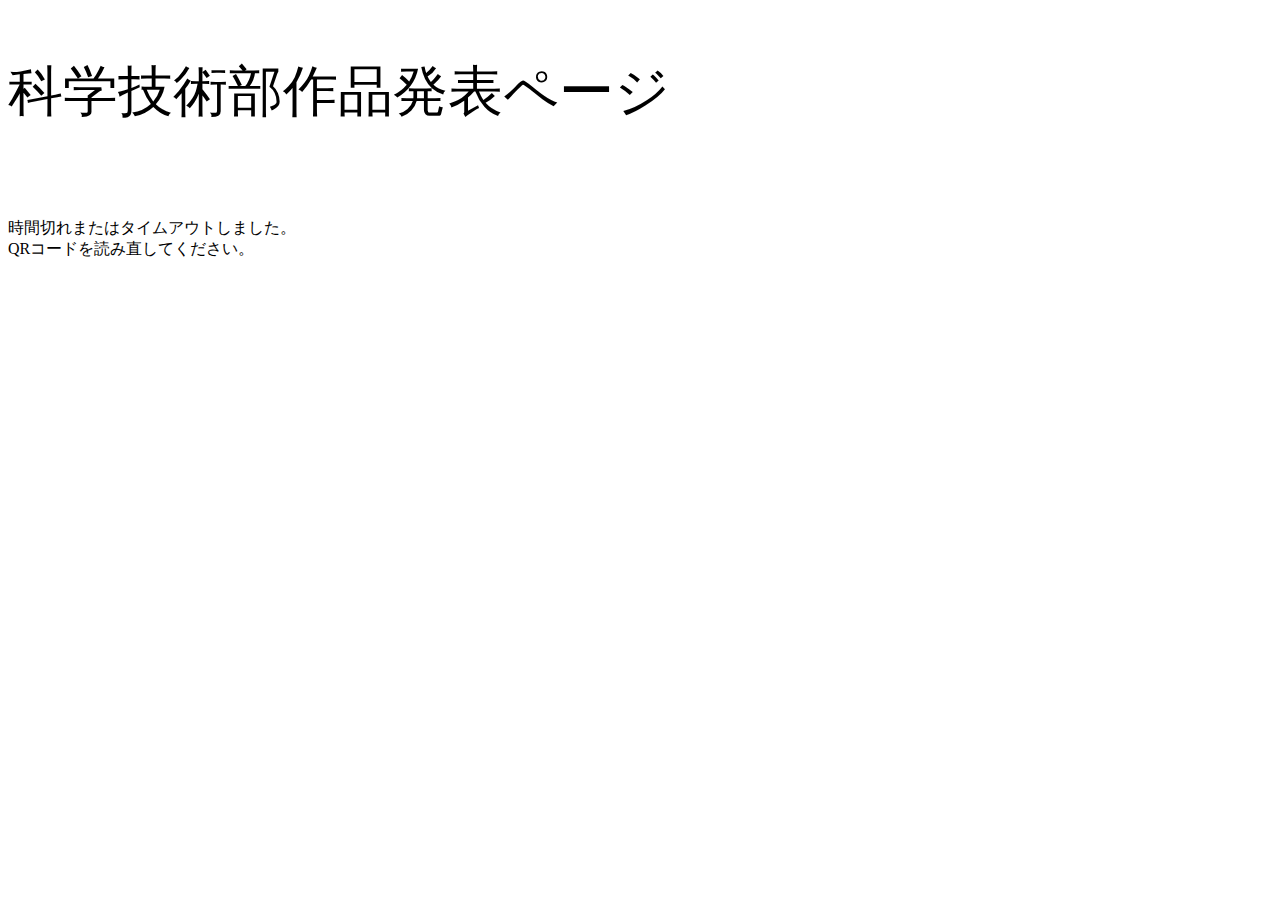
<file: index.html>
<!DOCTYPE html>
<html lang="ja">
<head>
    <meta charset="UTF-8">
    <meta name="viewport" content="width=device-width, initial-scale=1.0">
    <title>科学技術部作品発表 プロジェクトページ</title>
    <link rel="stylesheet" href="font.css">
</head>
<body>
    <p class="fon" style="font-size: 55px;">科学技術部作品発表</p>
    <style id="font">.fon{font-family: 'Noto Sans JP', sans-serif;}</style>
    <script>
        function stopif(){
            if(document.cookie.indexOf('data')==-1)document.body.innerHTML='<p style="font-size: 55px;">科学技術部作品発表ページ</p><br><p>時間切れまたはタイムアウトしました。<br>QRコードを読み直してください。</p>';
        }
        
        if(document.cookie.indexOf('data')==0||document.cookie.indexOf('kannri')==0){
            let selectcreate=document.createElement('select');
            selectcreate.id='fonts';
            selectcreate.className='fon';
            
            let gakunendiv=document.createElement('div');
            gakunendiv.className='gakunen';
            gakunendiv.id='gakunendiv'
            let one=document.createElement('a');
            one.href='https://tamago55123.github.io/data-kagaku/index1.html';
            one.style="color:orange;";
            one.className='gakunenbor';
            one.innerHTML='1年生';
            let two=document.createElement('a');
            two.href='https://tamago55123.github.io/data-kagaku/index2.html';
            two.style="color:#0000FF;";
            two.innerHTML='2年生';
            two.className='gakunenbor';
            document.body.appendChild(gakunendiv);
            let gakunendiv2=document.getElementById('gakunendiv');
            gakunendiv2.appendChild(one);
            gakunendiv2.appendChild(two);
            
            document.body.appendChild(selectcreate);
            let select=document.querySelector('select#fonts');
            let option=[
                document.createElement('option'),
                document.createElement('option'),
                document.createElement('option'),
                document.createElement('option')
            ];
            option[0].innerText='Noto Sans';
            option[0].value="font-family: 'Noto Sans JP', sans-serif;";
            option[1].innerText='DotGothic16';
            option[1].value="font-family: 'DotGothic16', sans-serif;";
            option[2].innerText='Ramport One';
            option[2].value="font-family: 'Rampart One', sans-serif;";
            option[3].innerText='M Plus Rounded 1c';
            option[3].value="font-family: 'M PLUS Rounded 1c', sans-serif;";
            select.appendChild(option[0]);
            select.appendChild(option[1]);
            select.appendChild(option[2]);
            select.appendChild(option[3]);
            
            let style=document.querySelector('style#font')
            select.addEventListener('change',function (){
                style.innerHTML=`.fon{${select.value}}`;
                console.log(style.innerHTML);
            });

        }
        else{
            document.body.innerHTML='<p style="font-size: 55px;">科学技術部作品発表ページ</p><br><p>時間切れまたはタイムアウトしました。<br>QRコードを読み直してください。</p>';
        }
        window.addEventListener('click',stopif);
    </script>
    <style>
        .gakunen{
            font-family: 'Rampart One', sans-serif;
            display: flex;
            width: 100%;
            height: 83px;
        }
        .gakunenbor{
            border: 5px black solid;
            font-size: 40px;
            text-align: center;
            display: block;
            width: 50%;
            height: 65px;
        }
    </style>
    
</body>
</html>
</file>
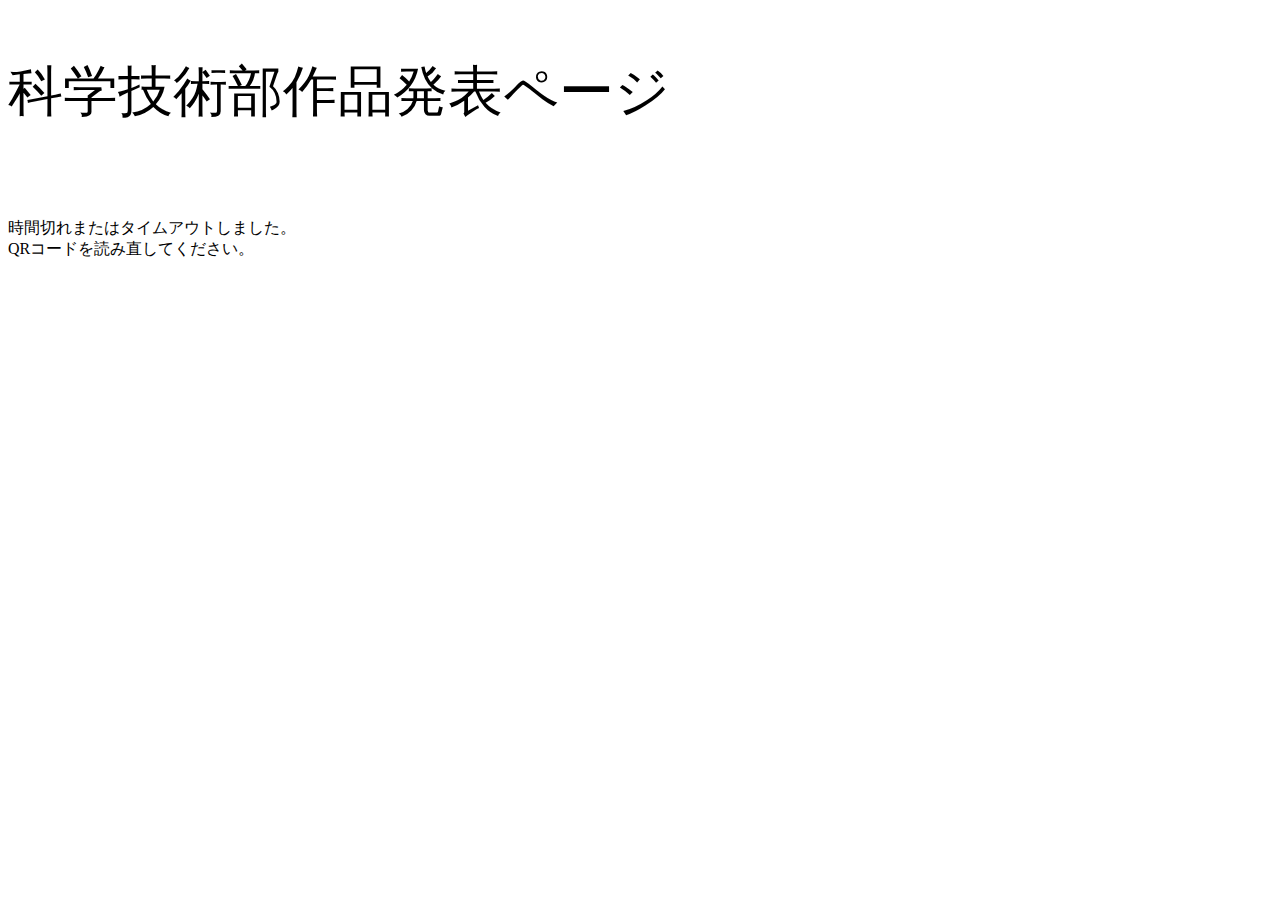
<file: cookie.html>
<!DOCTYPE html>
<html lang="ja">
<head>
    <meta charset="UTF-8">
    <meta name="viewport" content="width=device-width, initial-scale=1.0">
    <title>Document</title>
</head>
<body>
    <script>
        document.cookie='data=1; max-age=600';
        document.location.href='https://tamago55123.github.io/data-kagaku/index.html';
    </script>
</body>
</html>
</file>
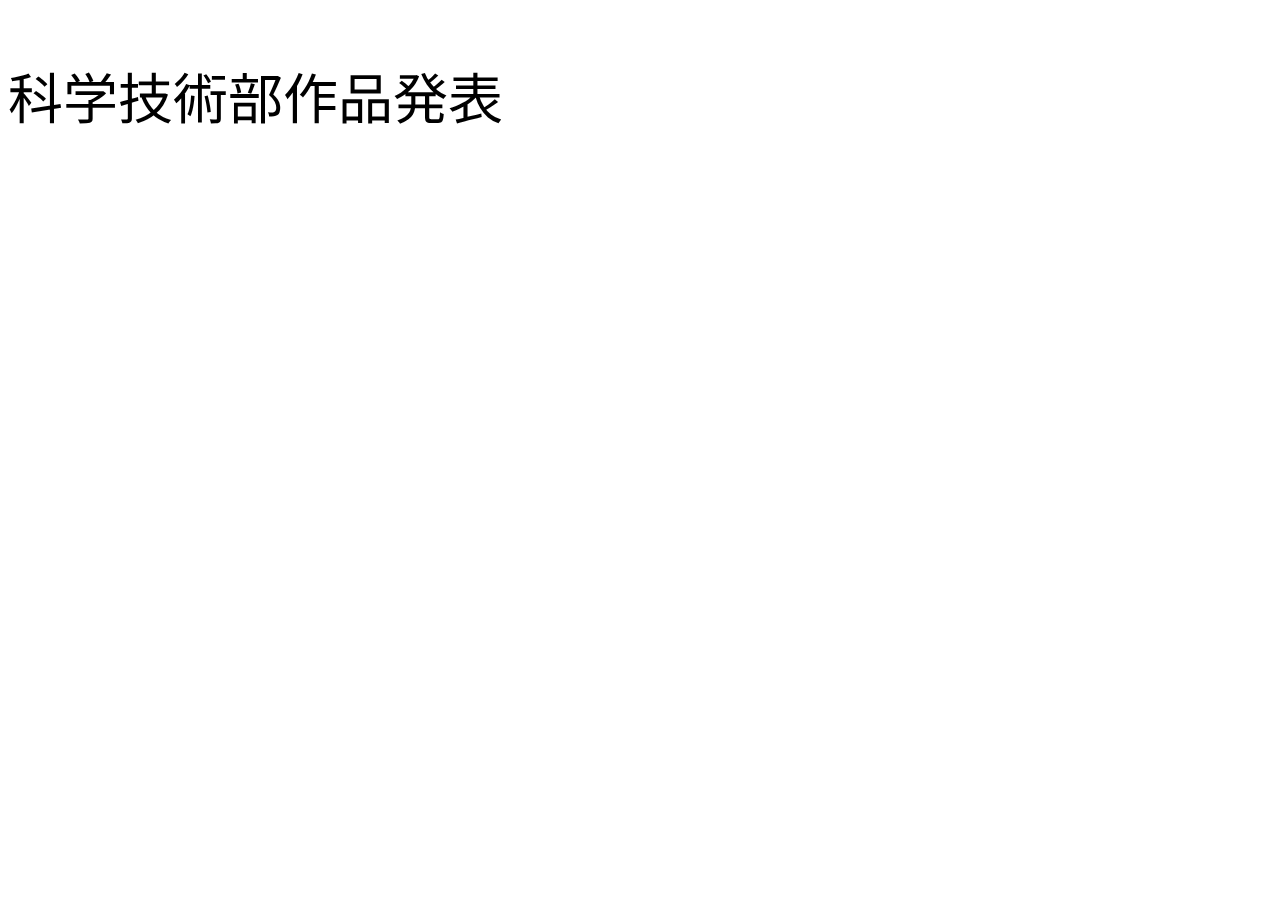
<file: index1.html>
<!DOCTYPE html>
<html lang="ja">
<head>
    <meta charset="UTF-8">
    <meta name="viewport" content="width=device-width, initial-scale=1.0">
    <title>科学技術部作品発表 プロジェクトページ</title>
    <link rel="stylesheet" href="font.css">
    
</head>
<body>
    <p class="fon" style="font-size: 55px;">科学技術部作品発表</p>
    <style id="font">.fon{font-family: 'Noto Sans JP', sans-serif;}</style>
    <script>
        function stopif(){
            if(document.cookie.indexOf('data')==-1)document.body.innerHTML='<p style="font-size: 55px;">科学技術部作品発表ページ</p><br><p>時間切れまたはタイムアウトしました。<br>QRコードを読み直してください。</p>';
        }
        
        if(document.cookie.indexOf('data')==0||document.cookie.indexOf('kannri')==0){            
            document.body.appendChild(selectcreate);
            let select=document.querySelector('select#fonts');
            let option=[
                document.createElement('option'),
                document.createElement('option'),
                document.createElement('option'),
                document.createElement('option')
            ];
            option[0].innerText='Noto Sans';
            option[0].value="font-family: 'Noto Sans JP', sans-serif;";
            option[1].innerText='DotGothic16';
            option[1].value="font-family: 'DotGothic16', sans-serif;";
            option[2].innerText='Ramport One';
            option[2].value="font-family: 'Rampart One', sans-serif;";
            option[3].innerText='M Plus Rounded 1c';
            option[3].value="font-family: 'M PLUS Rounded 1c', sans-serif;";
            select.appendChild(option[0]);
            select.appendChild(option[1]);
            select.appendChild(option[2]);
            select.appendChild(option[3]);
            
            let style=document.querySelector('style#font')
            select.addEventListener('change',function (){
                style.innerHTML=`.fon{${select.value}}`;
                console.log(style.innerHTML);
            });

        }
        else{
            document.body.innerHTML='<p style="font-size: 55px;">科学技術部作品発表ページ</p><br><p>時間切れまたはタイムアウトしました。<br>QRコードを読み直してください。</p>';
        }
        window.addEventListener('click',stopif);
    </script>
    <style>
        .gakunen{
            font-family: 'Rampart One', sans-serif;
            display: flex;
            width: 100%;
            height: 83px;
        }
        .gakunenbor{
            border: 5px black solid;
            font-size: 40px;
            text-align: center;
            display: block;
            width: 50%;
            height: 65px;
        }
    </style>
</body>
</html>
</file>
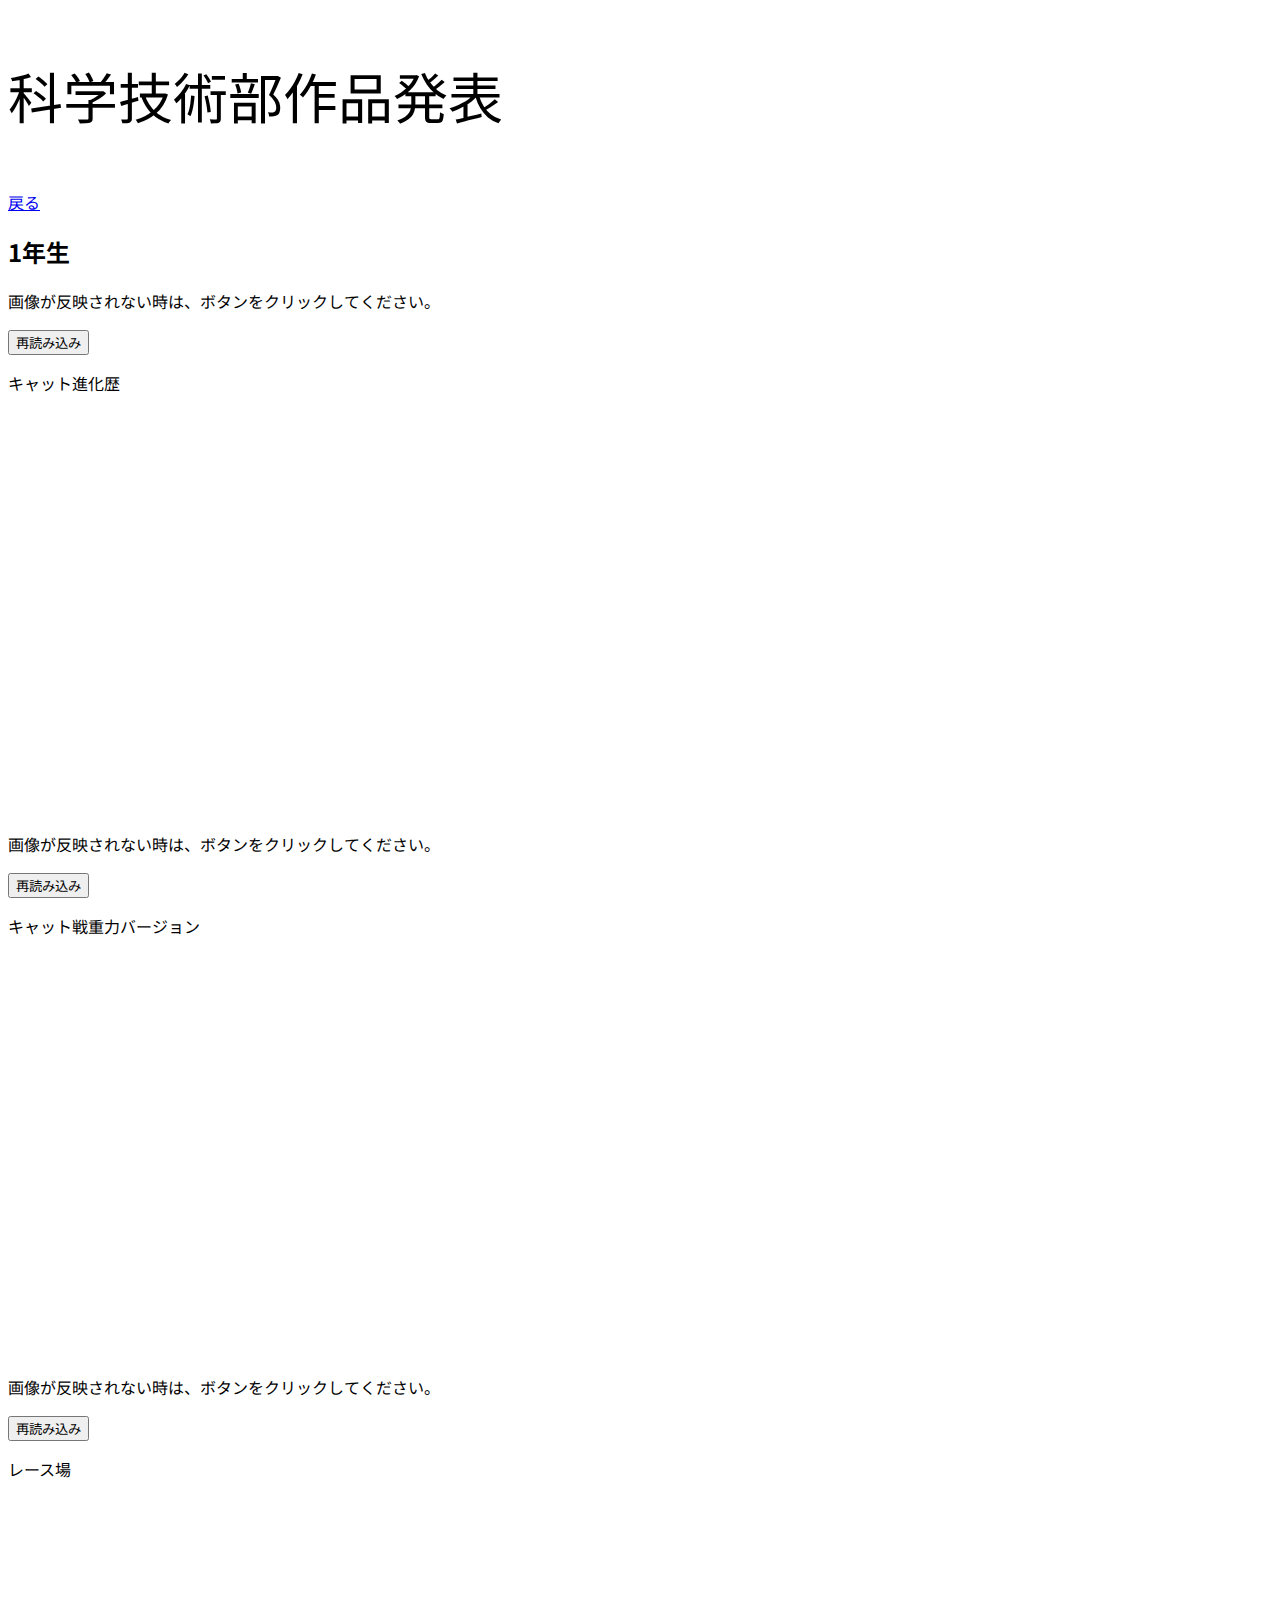
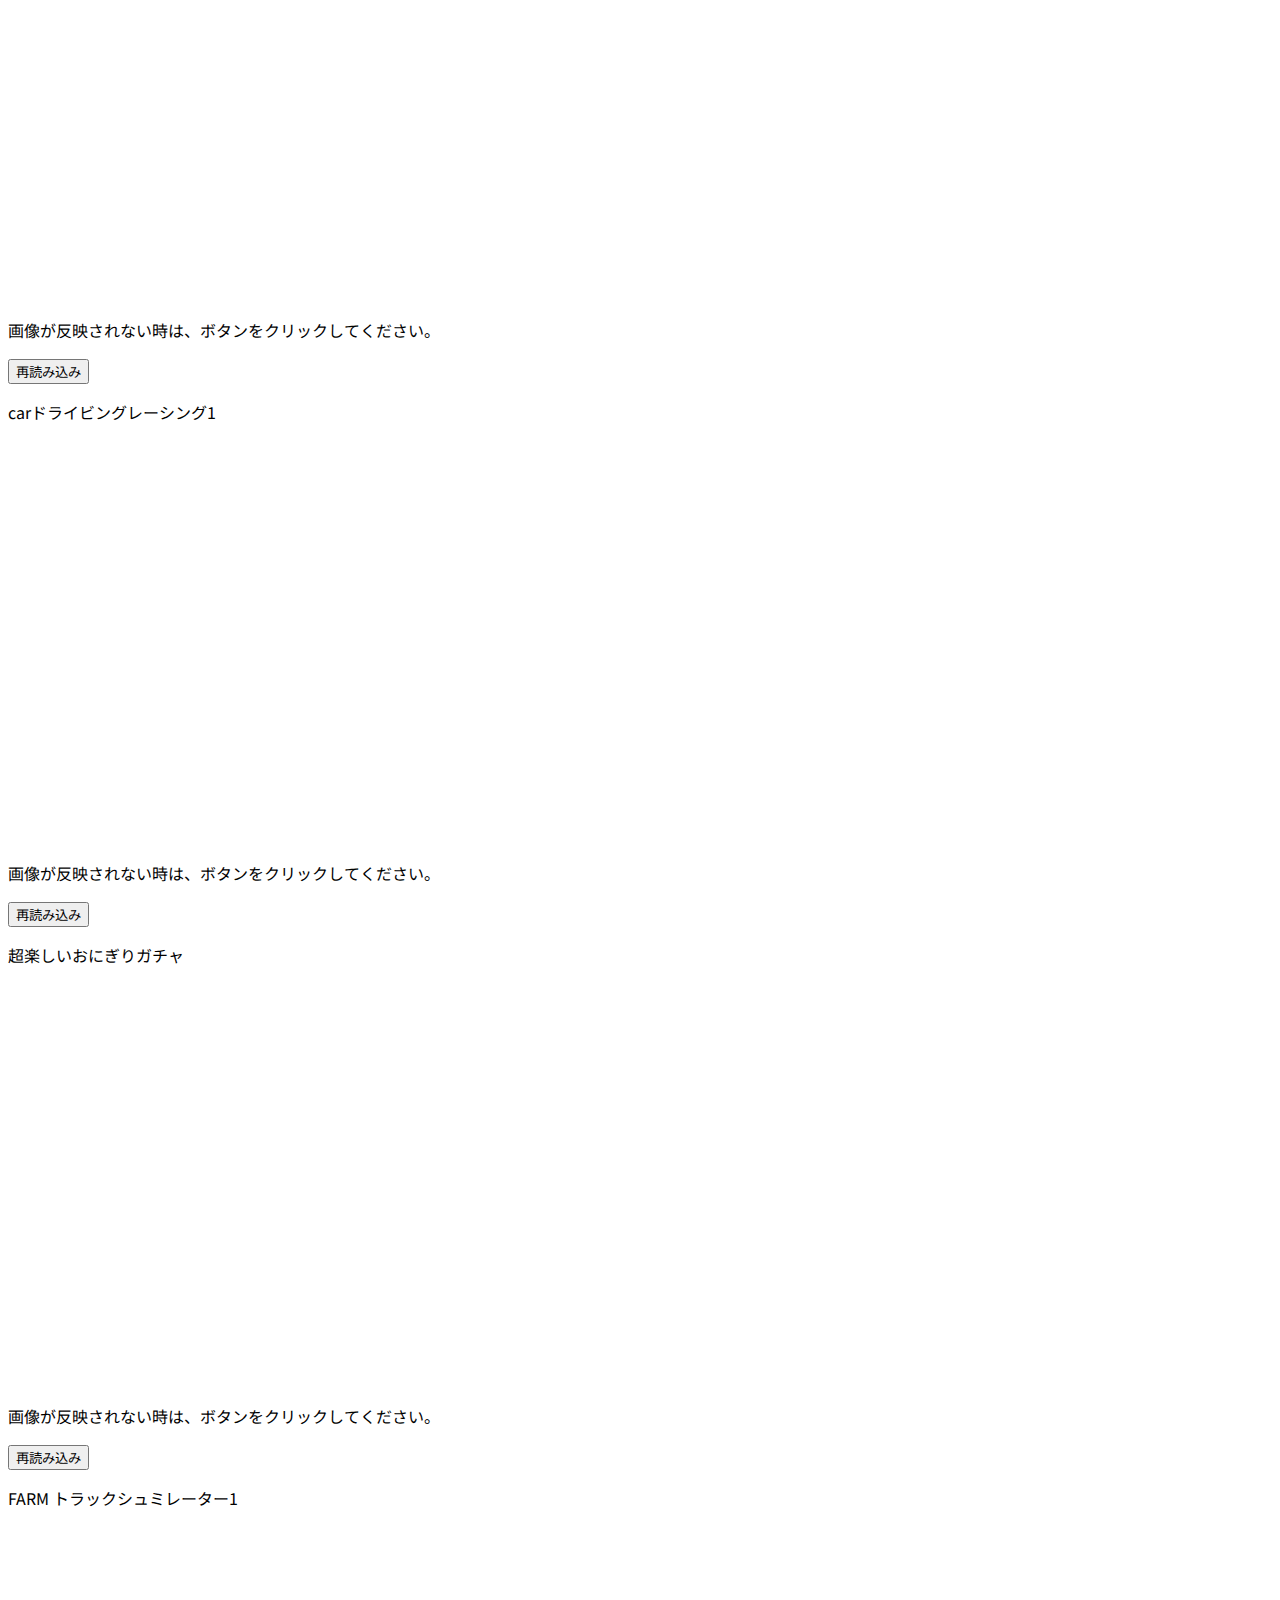
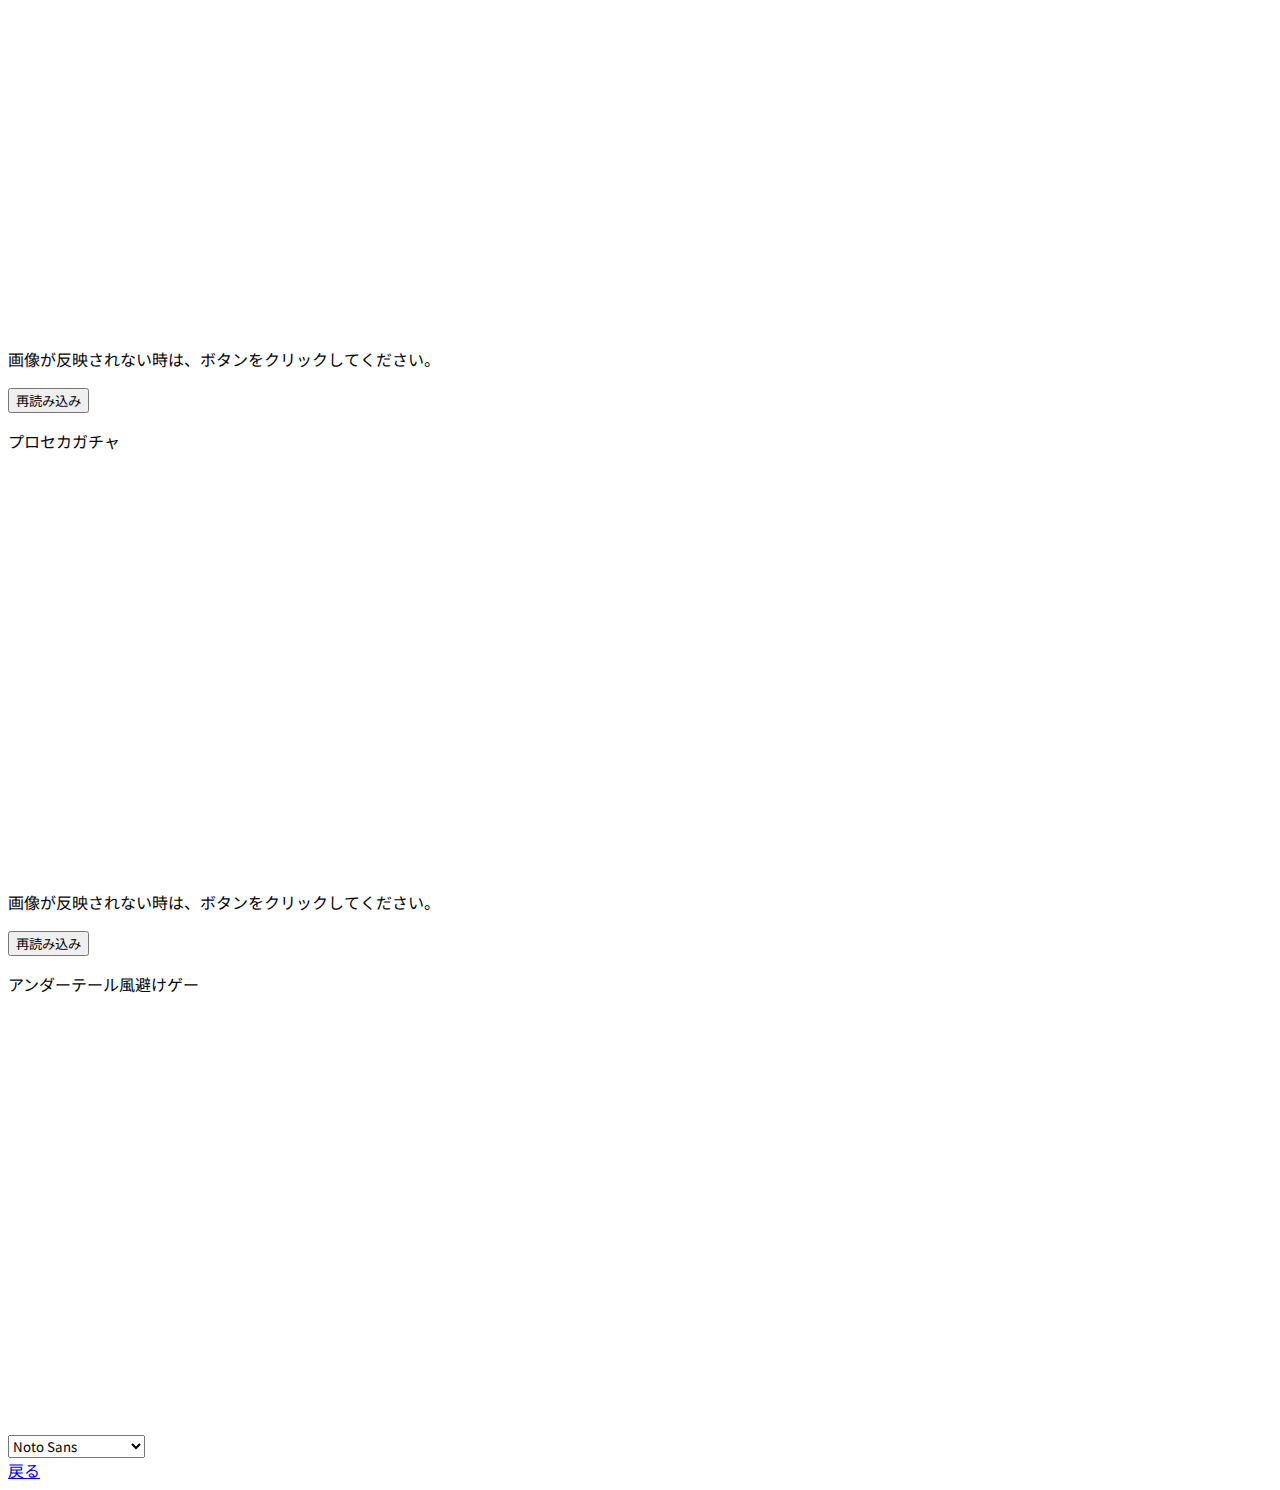
<file: index1_old.html>
<!DOCTYPE html>
<html lang="ja">
<head>
    <meta charset="UTF-8">
    <meta name="viewport" content="width=device-width, initial-scale=1.0">
    <title>科学技術部作品発表 プロジェクトページ</title>
    <link rel="stylesheet" href="font.css">
</head>
<body>
    
    <p style="font-size: 55px;">科学技術部作品発表</p>
    <style id="font">*{font-family: 'Noto Sans JP', sans-serif;}</style>
    <script src="function.js"></script>
    <script>
        //var date=new Date();
        //var jikan=date.getMinutes();
        
        if(document.cookie.indexOf('data')==0||document.cookie.indexOf('kannri')==0){
            var project={
                abe:document.createElement('div'),
                aoki:document.createElement('div'),
                kobayasi:document.createElement('div'),
                nomura:document.createElement('div'),
                satou:document.createElement('div'),
                idokawa:document.createElement('div'),
                shimazaki:document.createElement('div'),
                sasaki:document.createElement('div'),
            };
            let one=document.createElement('h2');
            let back1=document.createElement('a');
            let back2=document.createElement('a');
            
            let selectcreate=document.createElement('select');
            one.innerText='1年生';
            selectcreate.id='fonts';
            back1.href='javascript:history.back()';
            back2.href='javascript:history.back()';
            back1.innerHTML='戻る';
            back2.innerHTML='戻る';
            

            project.abe.innerHTML=datacreate('928515595','キャット進化歴');
            project.aoki.innerHTML=datacreate('967066298','キャット戦重力バージョン');
            project.nomura.innerHTML=datacreate('873636888','carドライビングレーシング1');
            project.satou.innerHTML=datacreate('886142060','超楽しいおにぎりガチャ');
            project.idokawa.innerHTML=datacreate('908017386','FARM トラックシュミレーター1');
            project.shimazaki.innerHTML=datacreate('871332809','プロセカガチャ');
            project.sasaki.innerHTML=datacreate('927313652','アンダーテール風避けゲー');
            project.kobayasi.innerHTML=dataiframe('https://tamago55123.github.io/data-kagaku/レース場.html');
            
            document.body.appendChild(back1);
            document.body.appendChild(one);
            document.body.appendChild(project.abe);
            document.body.appendChild(project.aoki);
            document.body.appendChild(project.kobayasi);
            document.body.appendChild(project.nomura);
            document.body.appendChild(project.satou);
            document.body.appendChild(project.idokawa);
            document.body.appendChild(project.shimazaki);
            document.body.appendChild(project.sasaki);

            document.body.appendChild(selectcreate);
            let select=document.querySelector('select#fonts');
            let option=[
                document.createElement('option'),
                document.createElement('option'),
                document.createElement('option'),
                document.createElement('option')
            ];
            option[0].innerText='Noto Sans';
            option[0].value="font-family: 'Noto Sans JP', sans-serif;";
            option[1].innerText='DotGothic16';
            option[1].value="font-family: 'DotGothic16', sans-serif;";
            option[2].innerText='Ramport One';
            option[2].value="font-family: 'Rampart One', sans-serif;";
            option[3].innerText='M Plus Rounded 1c';
            option[3].value="font-family: 'M PLUS Rounded 1c', sans-serif;";
            select.appendChild(option[0]);
            select.appendChild(option[1]);
            select.appendChild(option[2]);
            select.appendChild(option[3]);
            
            document.body.appendChild(document.createElement('br'));
            document.body.appendChild(back2);
            
            let style=document.querySelector('style#font')
            select.addEventListener('change',function (){
                style.innerHTML=`*{${select.value}}`;
                console.log(style.innerHTML);
            });

            let reload=document.querySelectorAll('.reload');
            reload.forEach(function(item){
                item.onclick=function(){document.location.reload()};
            });

        }
        else{
            document.body.innerHTML='<p style="font-size: 55px;">科学技術部作品発表ページ</p><br><p>時間切れまたはタイムアウトしました。<br>QRコードを読み直してください。</p>';
        }
        window.addEventListener('click',stopif);
    </script>
</body>
</html>
</file>
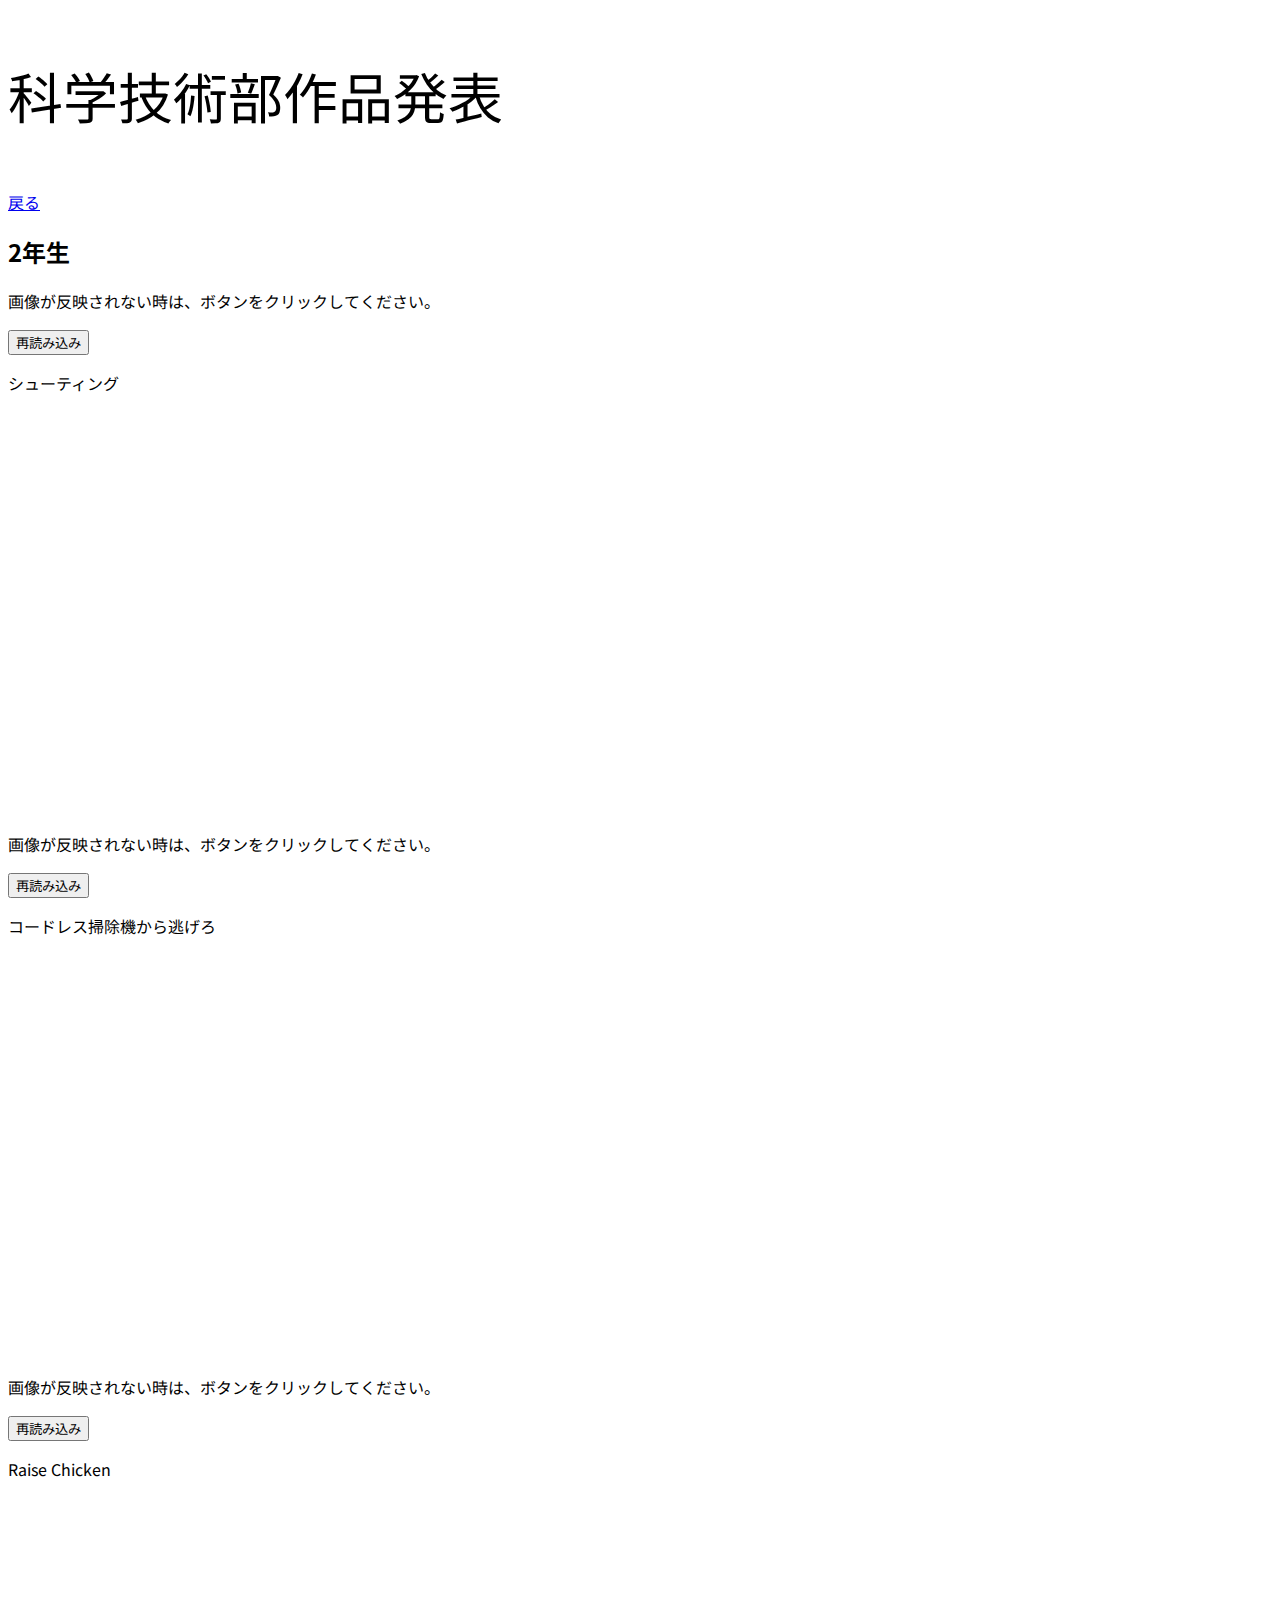
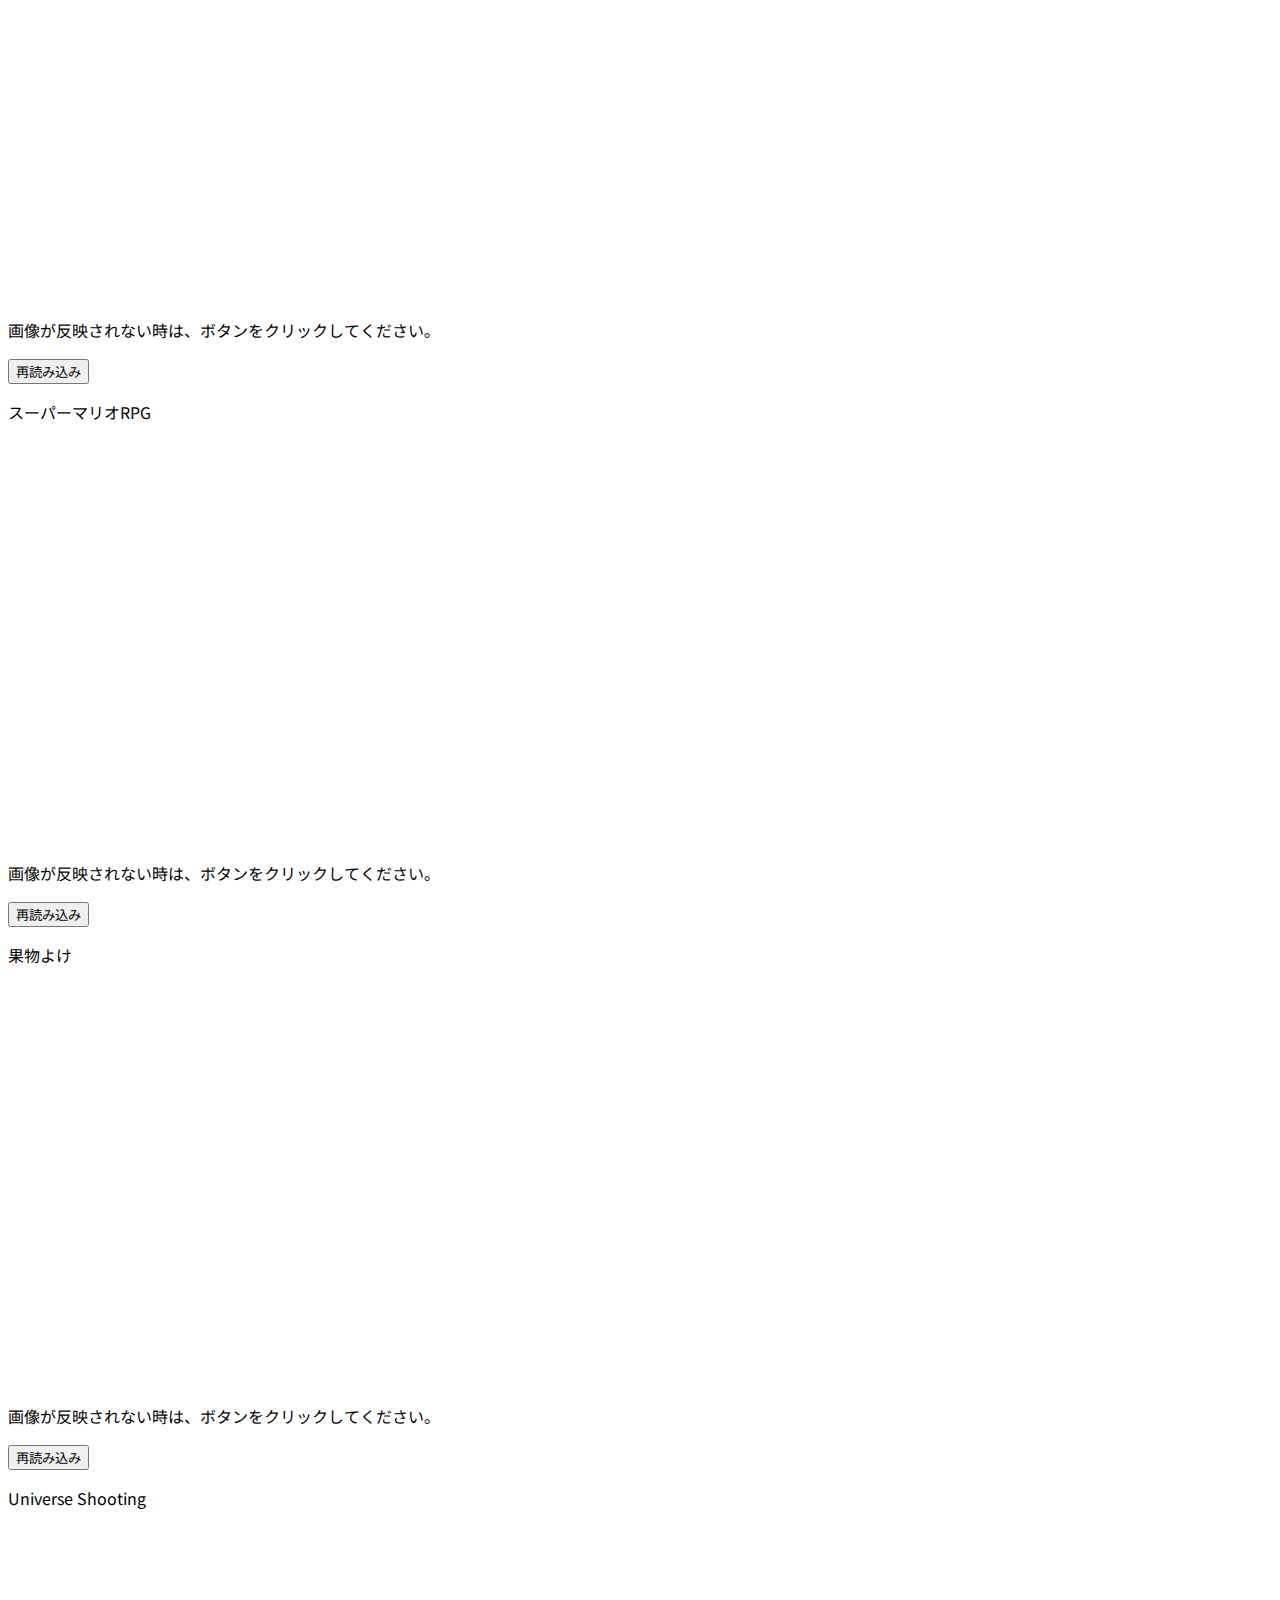
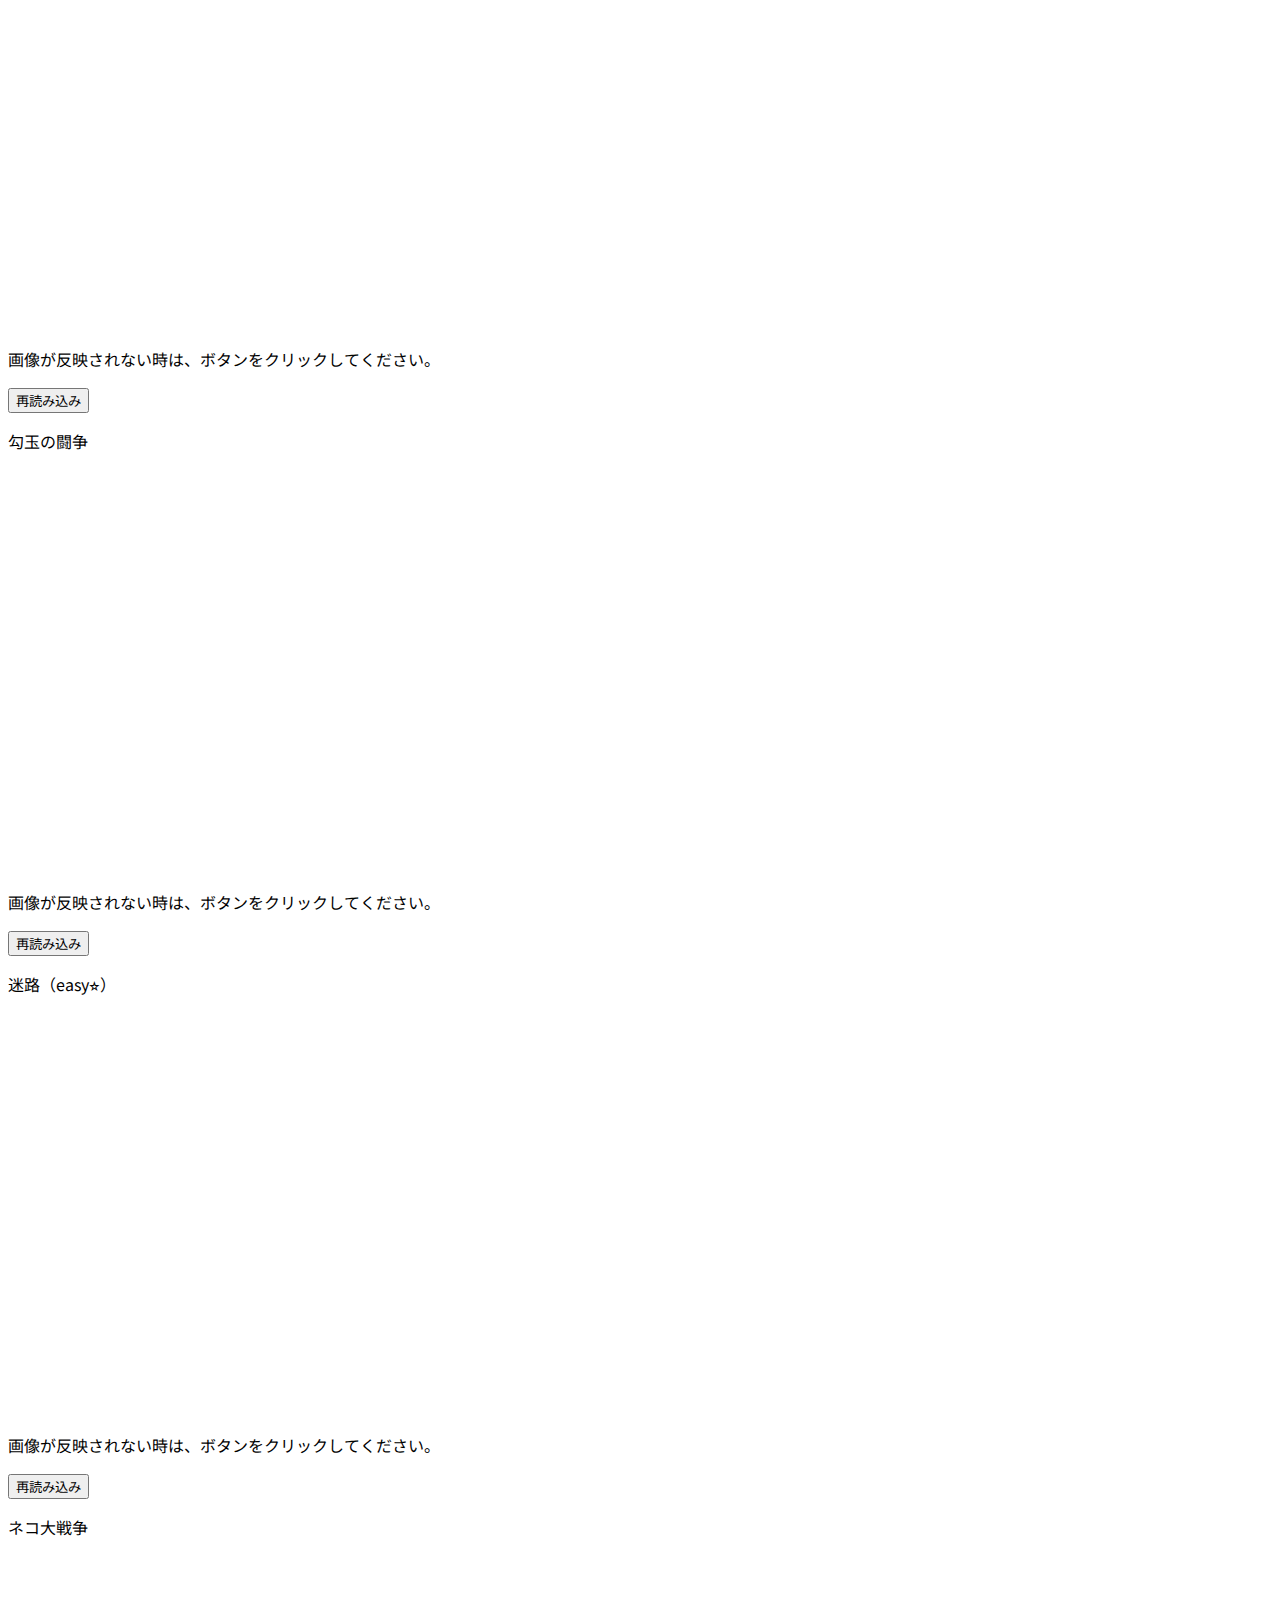
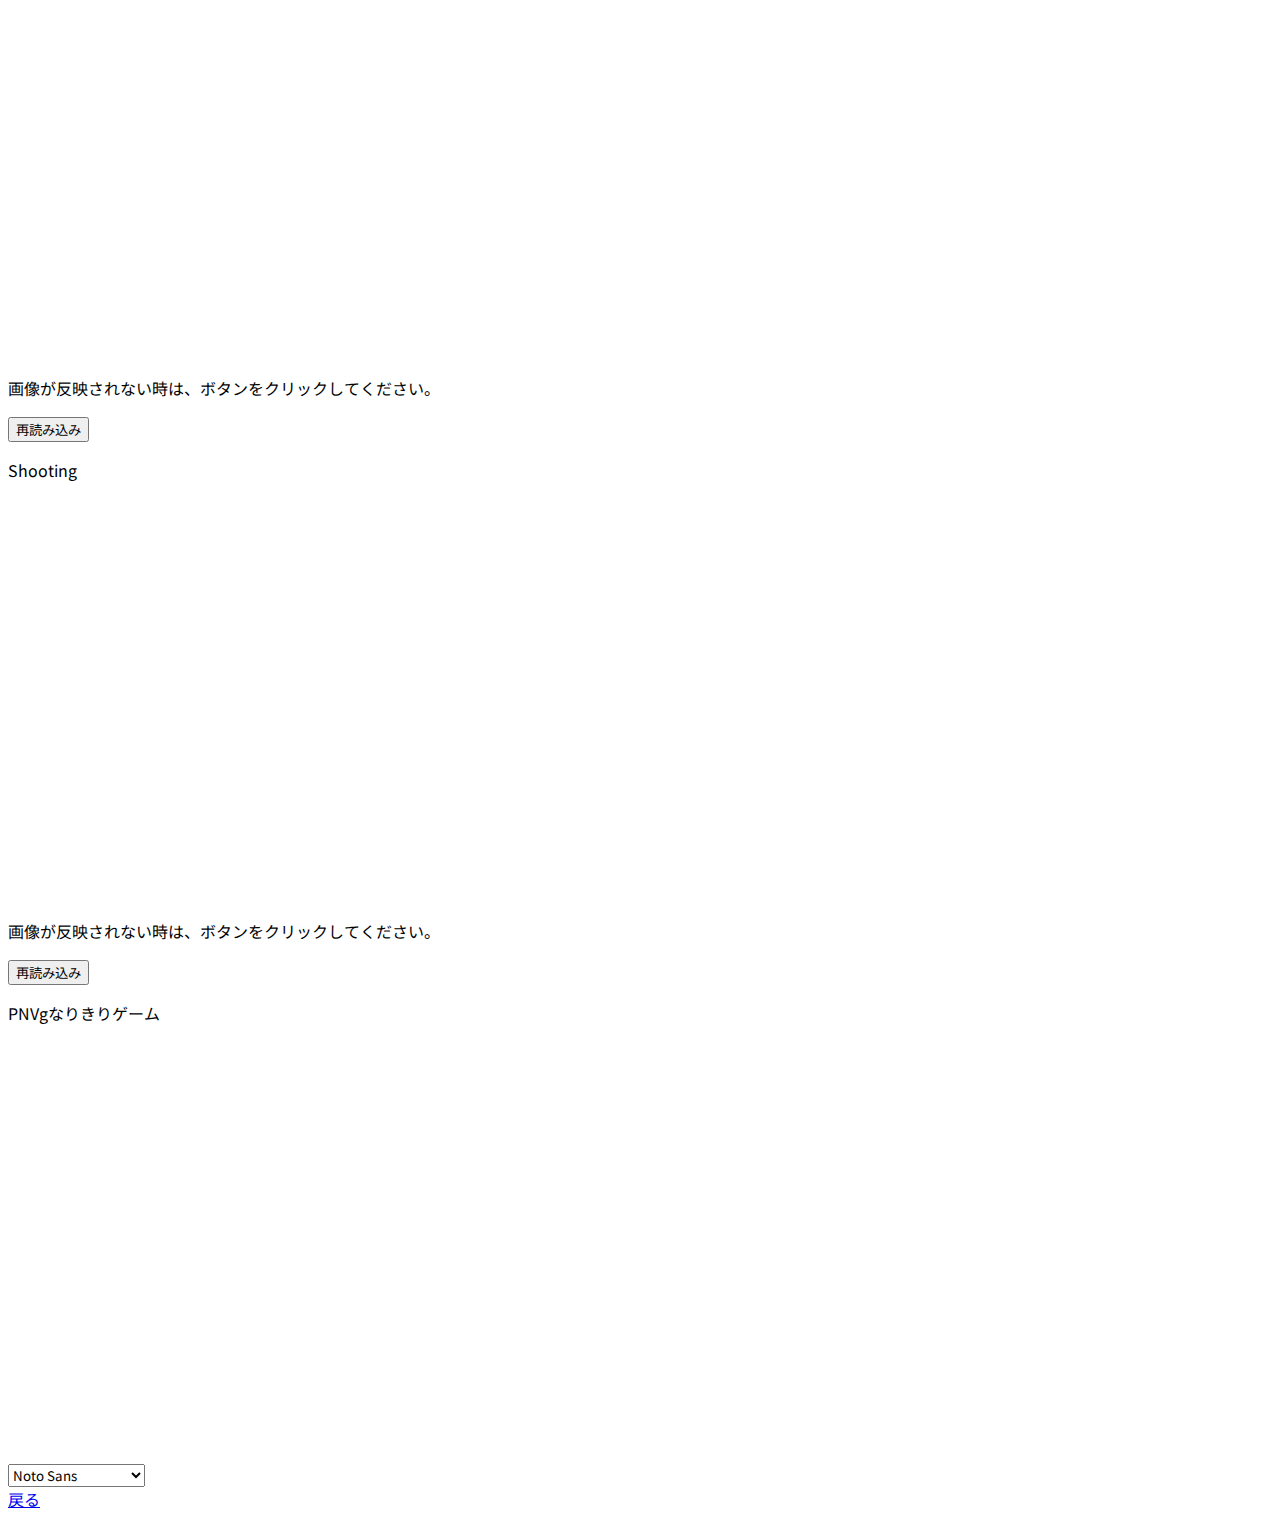
<file: index2.html>
<!DOCTYPE html>
<html lang="ja">
<head>
    <meta charset="UTF-8">
    <meta name="viewport" content="width=device-width, initial-scale=1.0">
    <title>科学技術部作品発表 プロジェクトページ</title>
    <link rel="stylesheet" href="font.css">
</head>
<body>
    <p style="font-size: 55px;">科学技術部作品発表</p>
    <style id="font">*{font-family: 'Noto Sans JP', sans-serif;}</style>
    <script src="function.js"></script>
    <script>
        //var date=new Date();
        //var jikan=date.getMinutes();
        
        if(document.cookie.indexOf('data')==0||document.cookie.indexOf('kannri')==0){
            var project={
                anndou:document.createElement('div'),
                okita:document.createElement('div'),
                simada:document.createElement('div'),
                miyazaki:document.createElement('div'),
                kennmoti:document.createElement('div'),
                hayate:document.createElement('div'),
                tanabe:document.createElement('div'),
                iizumi:document.createElement('div'),
                somiya:document.createElement('div'),
                masuda:document.createElement('div'),
                sino:document.createElement('div'),
            };
            let two=document.createElement('h2');
            let selectcreate=document.createElement('select');
            two.innerText='2年生';
            selectcreate.id='fonts';
            let back1=document.createElement('a');
            let back2=document.createElement('a');
            back1.href='javascript:history.back()';
            back2.href='javascript:history.back()';
            back1.innerHTML='戻る';
            back2.innerHTML='戻る';

            project.anndou.innerHTML=datacreate('938834296','シューティング');
            project.okita.innerHTML=datacreate('930166217','コードレス掃除機から逃げろ');
            project.simada.innerHTML=datacreate('921653071','Raise Chicken');
            project.miyazaki.innerHTML=datacreate('937535730','スーパーマリオRPG');
            project.kennmoti.innerHTML=datacreate('953649273','果物よけ');
            project.hayate.innerHTML=datacreate('748398641','Universe Shooting');
            project.tanabe.innerHTML=datacreate('937560334','勾玉の闘争');
            project.iizumi.innerHTML=dataiframe('https://tamago55123.github.io/data-kagaku/迷路（easy⭐︎）.html');
            project.somiya.innerHTML=datacreate('937550844','ネコ大戦争');
            project.masuda.innerHTML=datacreate('940975204','Shooting');
            project.sino.innerHTML=datacreate('971502316','PNVgなりきりゲーム')

            document.body.appendChild(back1);
            document.body.appendChild(two);
            document.body.appendChild(project.anndou);
            document.body.appendChild(project.okita);
            document.body.appendChild(project.simada);
            document.body.appendChild(project.miyazaki);
            document.body.appendChild(project.kennmoti);
            document.body.appendChild(project.hayate);
            document.body.appendChild(project.tanabe);
            document.body.appendChild(project.iizumi);
            document.body.appendChild(project.somiya);
            document.body.appendChild(project.masuda);
            document.body.appendChild(project.sino)

            document.body.appendChild(selectcreate);
            let select=document.querySelector('select#fonts');
            let option=[
                document.createElement('option'),
                document.createElement('option'),
                document.createElement('option'),
                document.createElement('option')
            ];
            option[0].innerText='Noto Sans';
            option[0].value="font-family: 'Noto Sans JP', sans-serif;";
            option[1].innerText='DotGothic16';
            option[1].value="font-family: 'DotGothic16', sans-serif;";
            option[2].innerText='Ramport One';
            option[2].value="font-family: 'Rampart One', sans-serif;";
            option[3].innerText='M Plus Rounded 1c';
            option[3].value="font-family: 'M PLUS Rounded 1c', sans-serif;";
            select.appendChild(option[0]);
            select.appendChild(option[1]);
            select.appendChild(option[2]);
            select.appendChild(option[3]);

            document.body.appendChild(document.createElement('br'));
            document.body.appendChild(back2);
            
            let style=document.querySelector('style#font')
            select.addEventListener('change',function (){
                style.innerHTML=`*{${select.value}}`;
                console.log(style.innerHTML);
            });

            let reload=document.querySelectorAll('.reload');
            reload.forEach(function(item){
                item.onclick=function(){document.location.reload()};
            });

        }
        else{
            document.body.innerHTML='<p style="font-size: 55px;">科学技術部作品発表ページ</p><br><p>時間切れまたはタイムアウトしました。<br>QRコードを読み直してください。</p>';
        }
        window.addEventListener('click',stopif);
    </script>
</body>
</html>
</file>
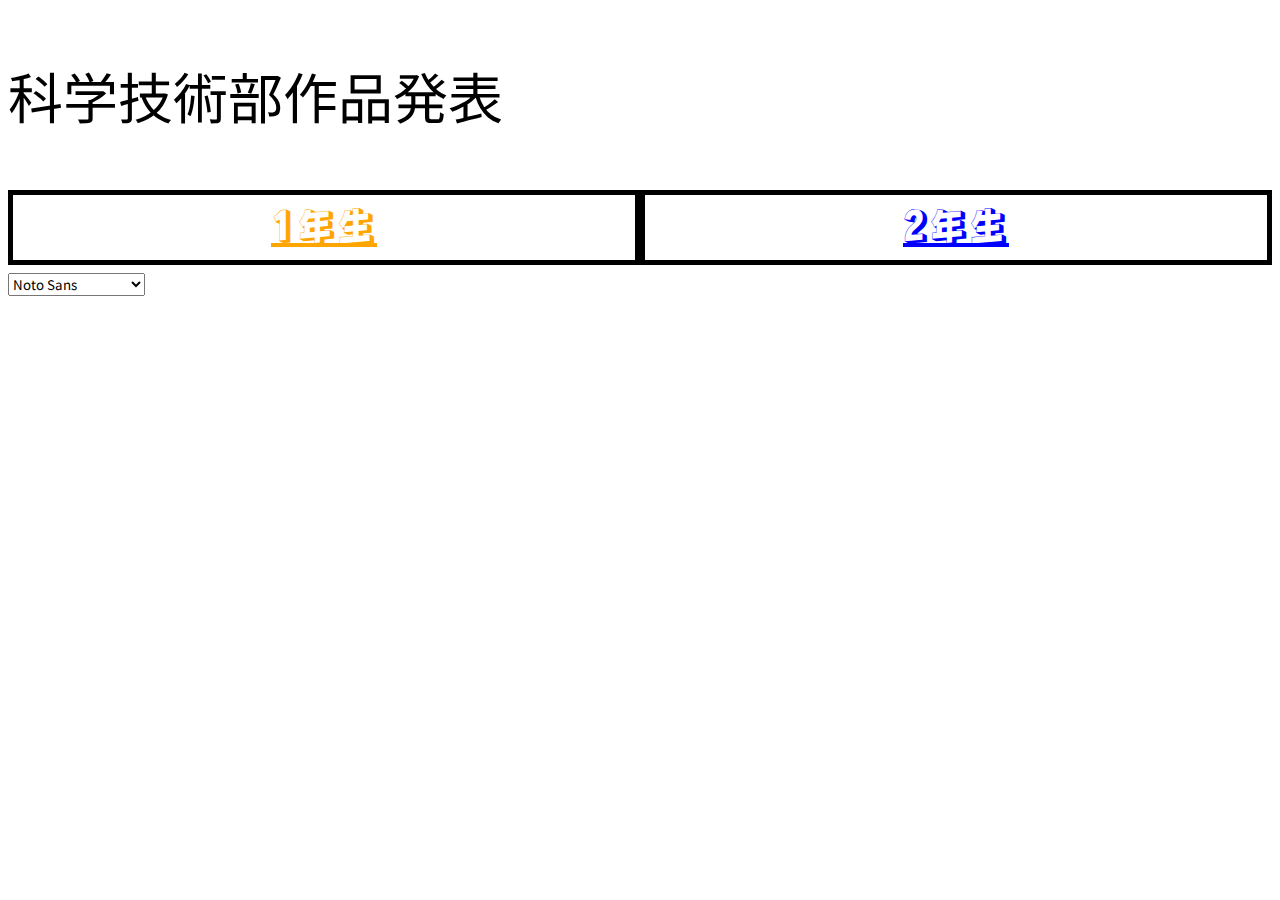
<file: index_old.html>
<!DOCTYPE html>
<html lang="ja">
<head>
    <meta charset="UTF-8">
    <meta name="viewport" content="width=device-width, initial-scale=1.0">
    <title>科学技術部作品発表 プロジェクトページ</title>
    <link rel="stylesheet" href="font.css">
</head>
<body>
    <p class="fon" style="font-size: 55px;">科学技術部作品発表</p>
    <style id="font">.fon{font-family: 'Noto Sans JP', sans-serif;}</style>
    <script>
        function stopif(){
            if(document.cookie.indexOf('data')==-1)document.body.innerHTML='<p style="font-size: 55px;">科学技術部作品発表ページ</p><br><p>時間切れまたはタイムアウトしました。<br>QRコードを読み直してください。</p>';
        }
        
        if(document.cookie.indexOf('data')==0||document.cookie.indexOf('kannri')==0){
            let selectcreate=document.createElement('select');
            selectcreate.id='fonts';
            selectcreate.className='fon';
            
            let gakunendiv=document.createElement('div');
            gakunendiv.className='gakunen';
            gakunendiv.id='gakunendiv'
            let one=document.createElement('a');
            one.href='https://tamago55123.github.io/data-kagaku/index1.html';
            one.style="color:orange;";
            one.className='gakunenbor';
            one.innerHTML='1年生';
            let two=document.createElement('a');
            two.href='https://tamago55123.github.io/data-kagaku/index2.html';
            two.style="color:#0000FF;";
            two.innerHTML='2年生';
            two.className='gakunenbor';
            document.body.appendChild(gakunendiv);
            let gakunendiv2=document.getElementById('gakunendiv');
            gakunendiv2.appendChild(one);
            gakunendiv2.appendChild(two);
            
            document.body.appendChild(selectcreate);
            let select=document.querySelector('select#fonts');
            let option=[
                document.createElement('option'),
                document.createElement('option'),
                document.createElement('option'),
                document.createElement('option')
            ];
            option[0].innerText='Noto Sans';
            option[0].value="font-family: 'Noto Sans JP', sans-serif;";
            option[1].innerText='DotGothic16';
            option[1].value="font-family: 'DotGothic16', sans-serif;";
            option[2].innerText='Ramport One';
            option[2].value="font-family: 'Rampart One', sans-serif;";
            option[3].innerText='M Plus Rounded 1c';
            option[3].value="font-family: 'M PLUS Rounded 1c', sans-serif;";
            select.appendChild(option[0]);
            select.appendChild(option[1]);
            select.appendChild(option[2]);
            select.appendChild(option[3]);
            
            let style=document.querySelector('style#font')
            select.addEventListener('change',function (){
                style.innerHTML=`.fon{${select.value}}`;
                console.log(style.innerHTML);
            });

        }
        else{
            document.body.innerHTML='<p style="font-size: 55px;">科学技術部作品発表ページ</p><br><p>時間切れまたはタイムアウトしました。<br>QRコードを読み直してください。</p>';
        }
        window.addEventListener('click',stopif);
    </script>
    <style>
        .gakunen{
            font-family: 'Rampart One', sans-serif;
            display: flex;
            width: 100%;
            height: 83px;
        }
        .gakunenbor{
            border: 5px black solid;
            font-size: 40px;
            text-align: center;
            display: block;
            width: 50%;
            height: 65px;
        }
    </style>
</body>
</html>
</file>
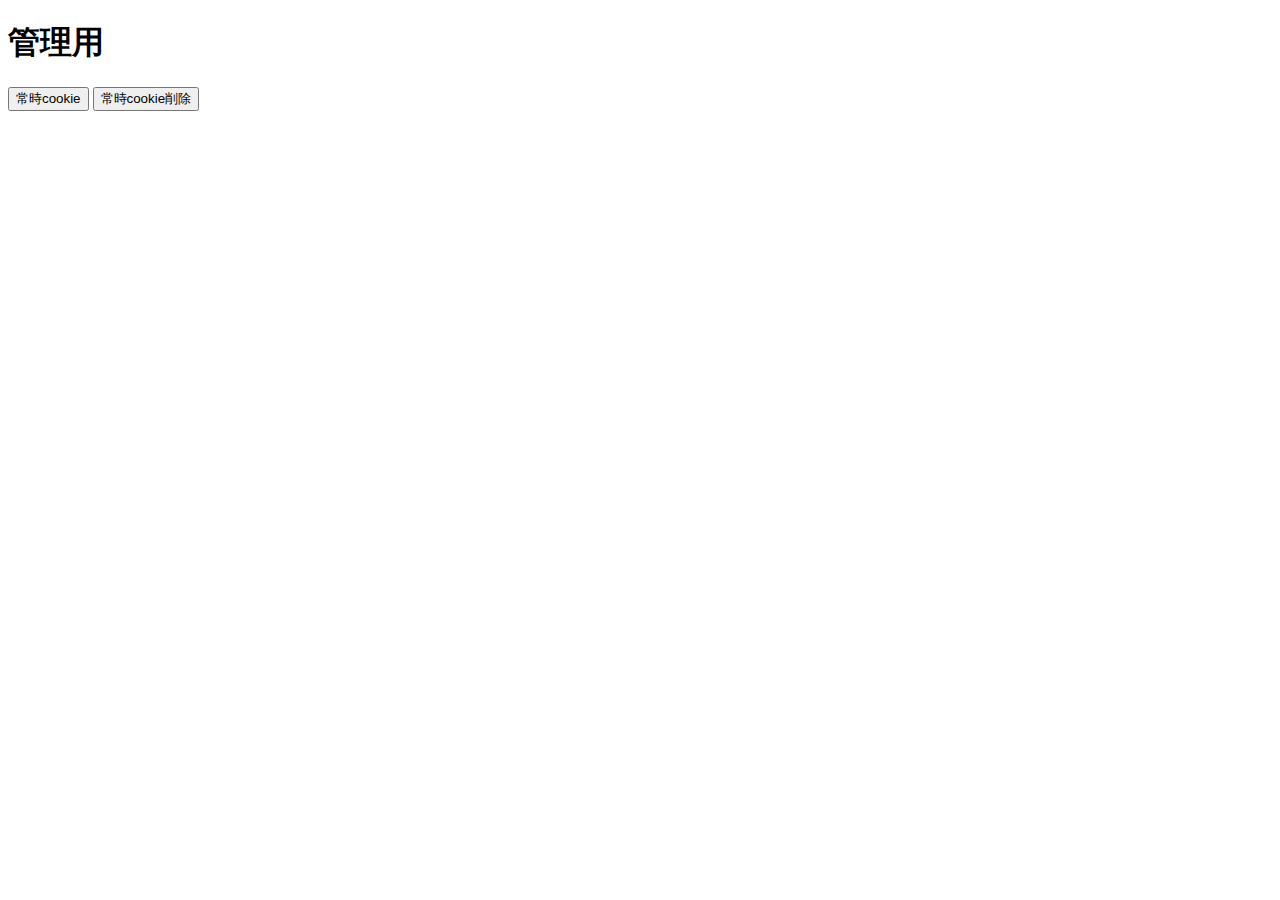
<file: kannri.html>
<!DOCTYPE html>
<html lang="ja">
<head>
    <meta charset="UTF-8">
    <meta name="viewport" content="width=device-width, initial-scale=1.0">
    <title>Document</title>
</head>
<body>
    <h1>管理用</h1>
    <button id="admincookie">常時cookie</button>
    <button id="admindelete">常時cookie削除</button>
    <script>
        let data1=new Date('2024-04-30T23:59:59');
        let data2=data1.toUTCString();
        let admincookie=document.querySelector('button#admincookie');
        admincookie.addEventListener('click',function(){
            document.cookie='kannri=1;expires='+data2;
        });
        let admindelete=document.querySelector('button#admindelete');
        admindelete.addEventListener('click',function(){
            document.cookie='kannri=1; max-age=0';
        })
    </script>
</body>
</html>
</file>
<file: font.css>
@import url('https://fonts.googleapis.com/css2?family=DotGothic16&family=M+PLUS+Rounded+1c&family=Noto+Sans+JP&family=Rampart+One&display=swap');
</file>
